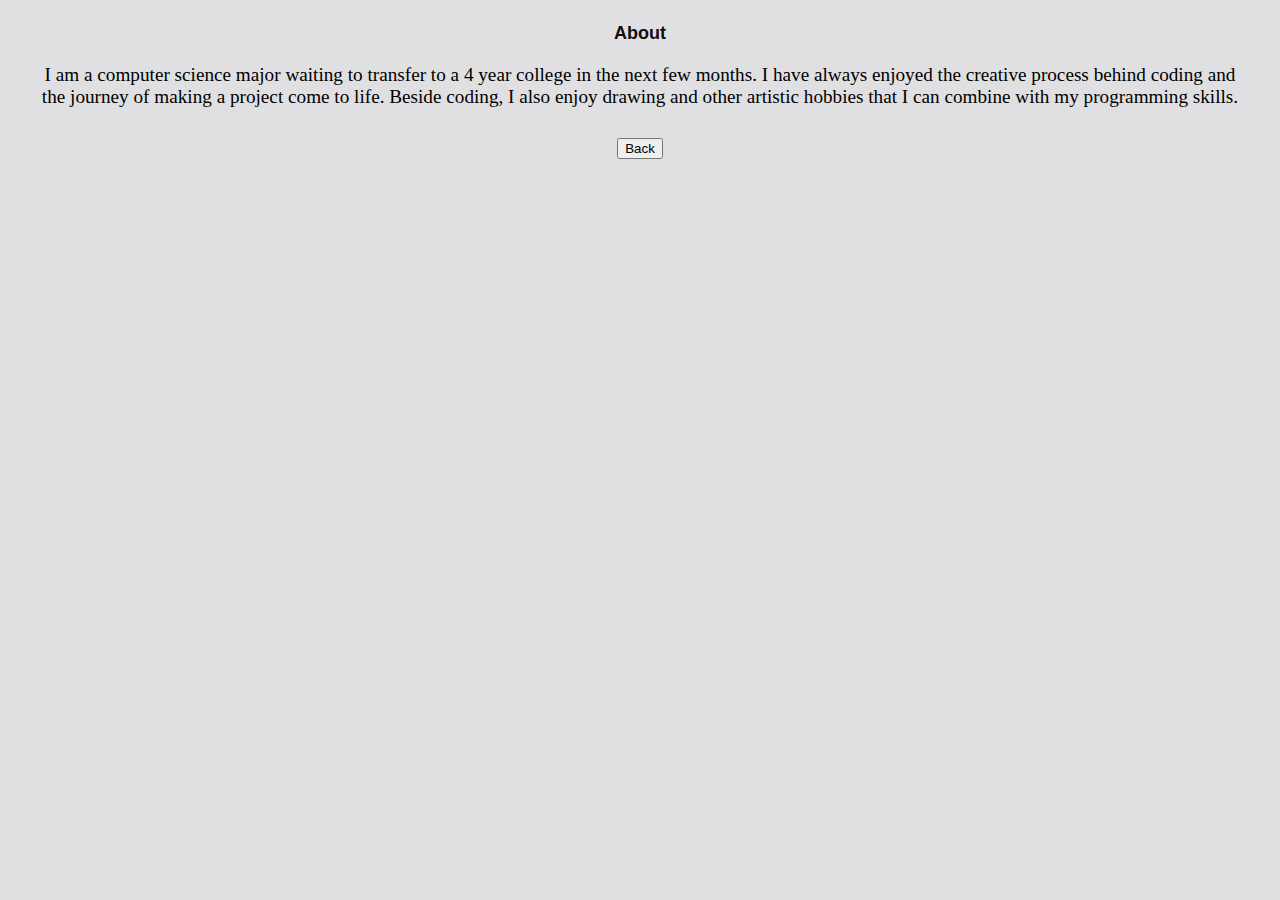
<file: html/about.html>
<!DOCTYPE html>
<html> <head>
    <title>My First Html Code</title>
    <meta name="author" content="Arianah Hemby">
    <meta name="description" content="html website about section">
    <meta name="viewport" content="width=device-width, initial-scale=1">
    <link rel="stylesheet" href="css/style.css">
</head>
<body>
    <section id="About">
        <h2>About</h2>
            <p>I am a computer science major waiting to transfer to a 4 year college in the next few months. 
            I have always enjoyed the creative process behind coding and the journey of making a project come to life. 
            Beside coding, I also enjoy drawing and other artistic hobbies that I can combine with my programming skills.</p>
    </section>
    <section id="back-button">
        <button type="button" onclick="window.location.href='index.html'">Back</button>
    </section>
</body>
</file>
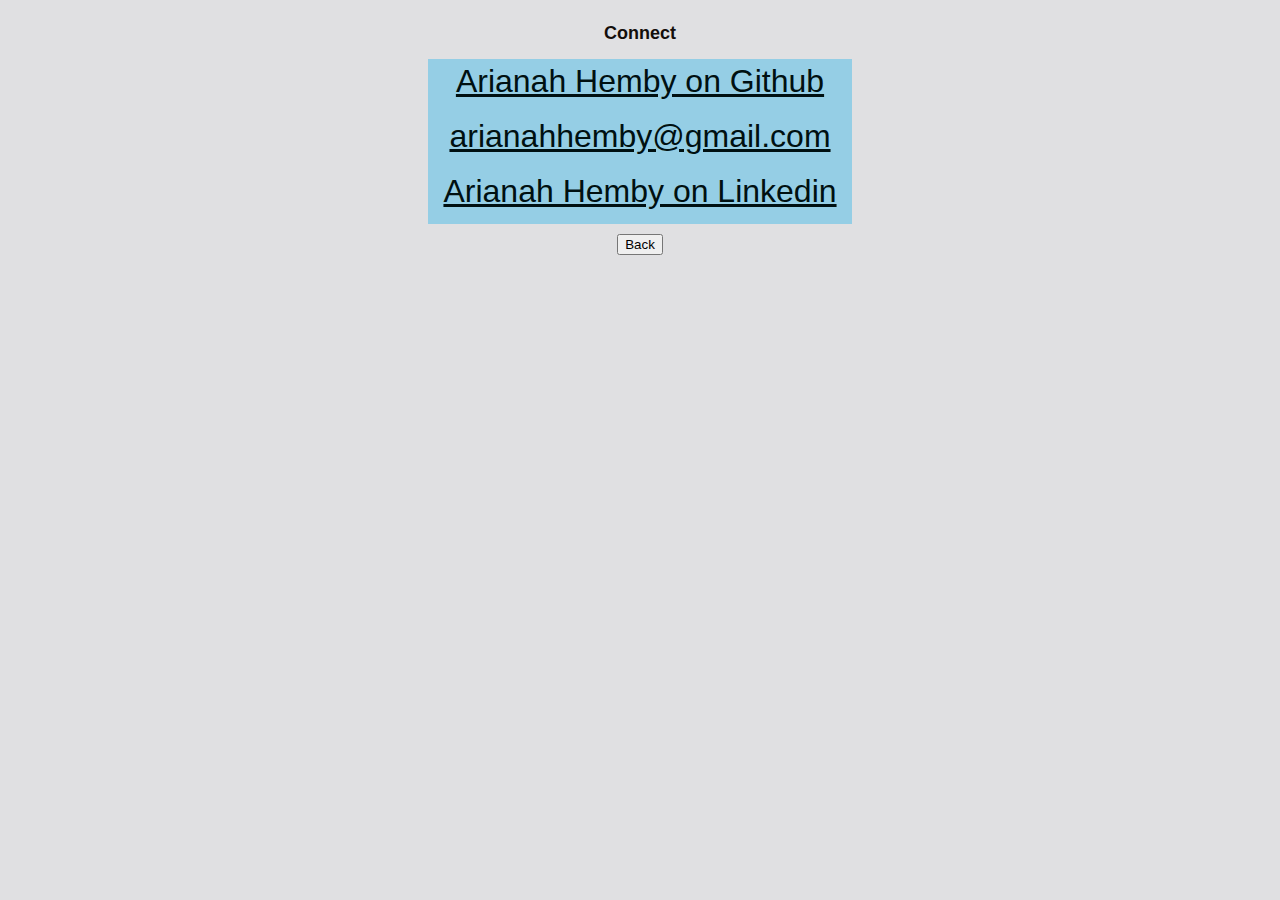
<file: html/connect.html>
<!DOCTYPE html>
<html> <head>
    <title>My First Html Code</title>
    <meta name="author" content="Arianah Hemby">
    <meta name="description" content="html website connect section">
    <meta name="viewport" content="width=device-width, initial-scale=1">
    <link rel="stylesheet" href="css/style.css">
</head>
<body>
    <section id="Connect">
        <h2>Connect</h2>
        <div class="flex-container">
            <div><a href="https://github.com/ArianahHemby">Arianah Hemby on Github</a></div>
            <div><a href="mailto: arianahhemby@gmail.com"> arianahhemby@gmail.com</a></div>
            <div><a href="https://www.linkedin.com/in/arianah-hemby-6a8466329/">Arianah Hemby on Linkedin</a></div>
        </div>
    </section>
    <section id="back-button">
        <button type="button" onclick="window.location.href='index.html'">Back</button>
    </section>
</body>
</file>
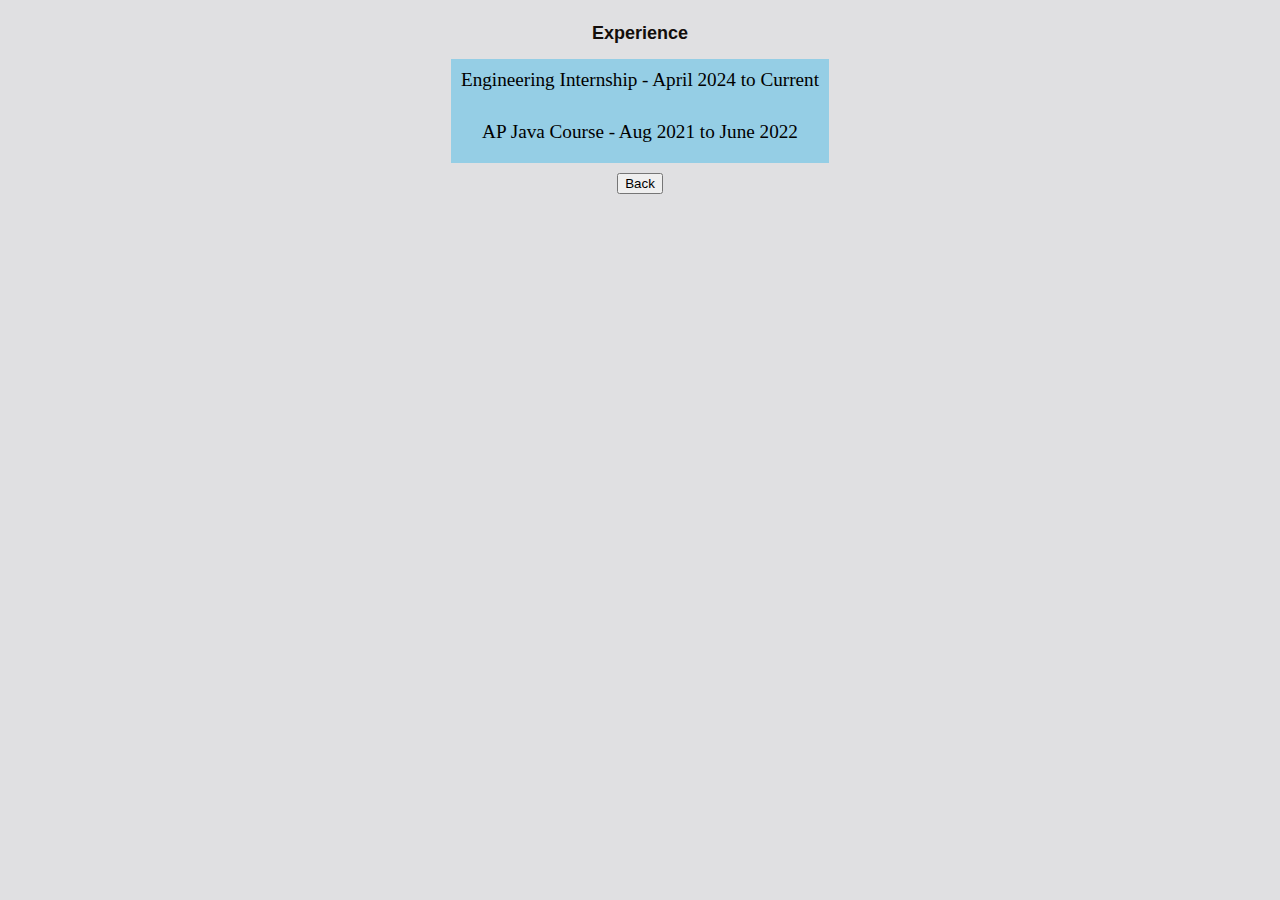
<file: html/exp.html>
<!DOCTYPE html>
<html> <head>
    <title>My First Html Code</title>
    <meta name="author" content="Arianah Hemby">
    <meta name="description" content="html website experince section">
    <meta name="viewport" content="width=device-width, initial-scale=1">
    <link rel="stylesheet" href="css/style.css">
</head>
<body>
    <section id="Experience">
      <h2>Experience</h2>
      <div class="flex-container">
          <p>Engineering Internship - April 2024 to Current</p>
         <p>AP Java Course - Aug 2021 to June 2022</p>
      </div>
    </section>
    <section id="back-button">
        <button type="button" onclick="window.location.href='index.html'">Back</button>
    </section>
</body>
</file>
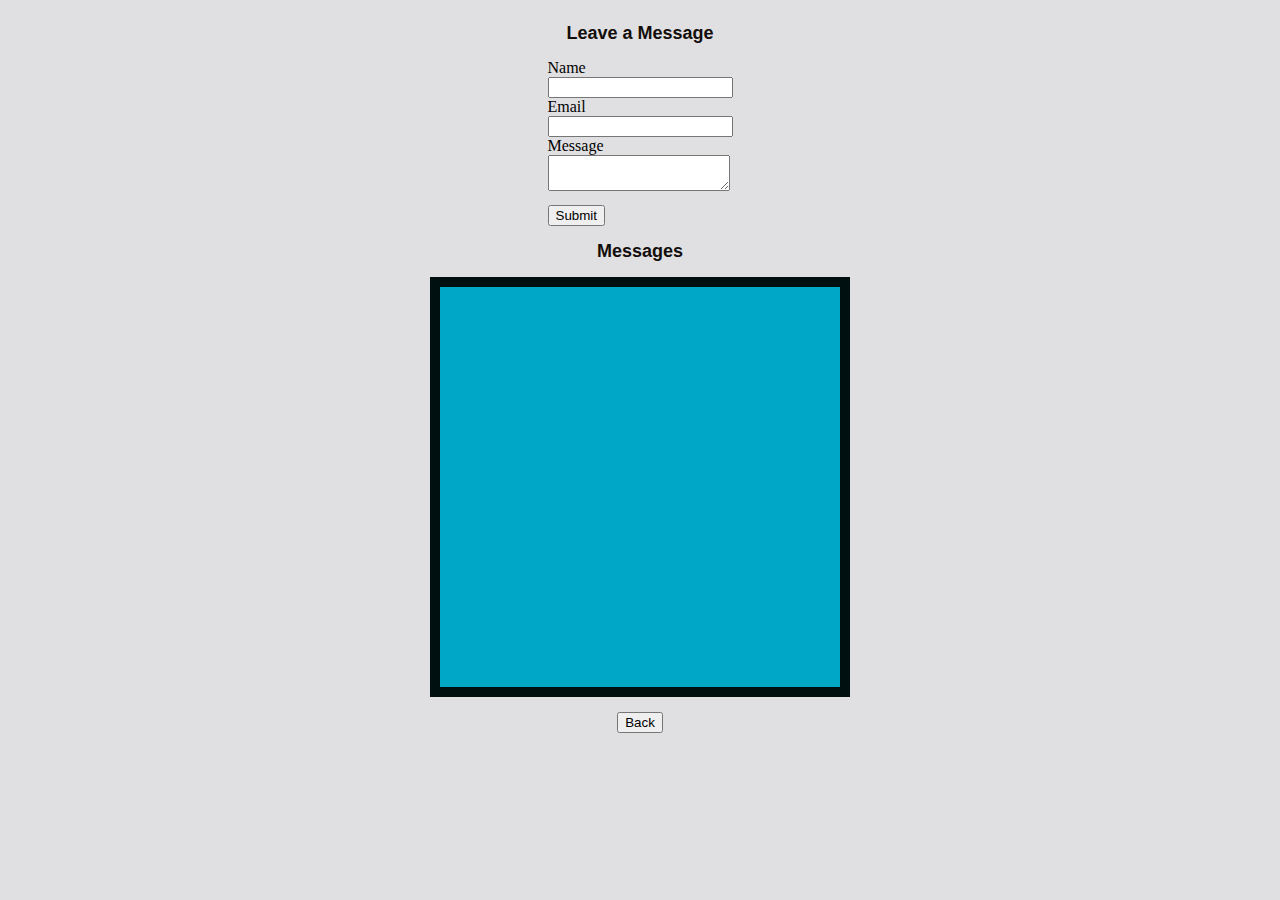
<file: html/msg.html>
<!DOCTYPE html>
<html> <head>
    <title>My First Html Code</title>
    <meta name="author" content="Arianah Hemby">
    <meta name="description" content="html website message section">
    <meta name="viewport" content="width=device-width, initial-scale=1">
    <link rel="stylesheet" href="css/style.css">
</head>
<body>
    <section>
        <h2>Leave a Message</h2>
        <form name="leave_message">
            <label for="name">Name</label><br>
            <input type="text" id="name" required="true"><br>
            <label for="email">Email</label><br>
            <input type="text" id="email" required="true"><br>
            <label for="userMessage">Message</label><br>
            <textarea id="userMessage" required="true"></textarea><br>
            <button type="submit" >Submit</button><br>
        </form>
    </section>
    <section id="messages">
        <h2>Messages</h2>
            <ul>
            </ul>
    </section>
</section>
<section id="back-button">
    <button type="button" onclick="window.location.href='index.html'">Back</button>
</section>
    <script src="java/msg.js"></script>
</body>
</file>
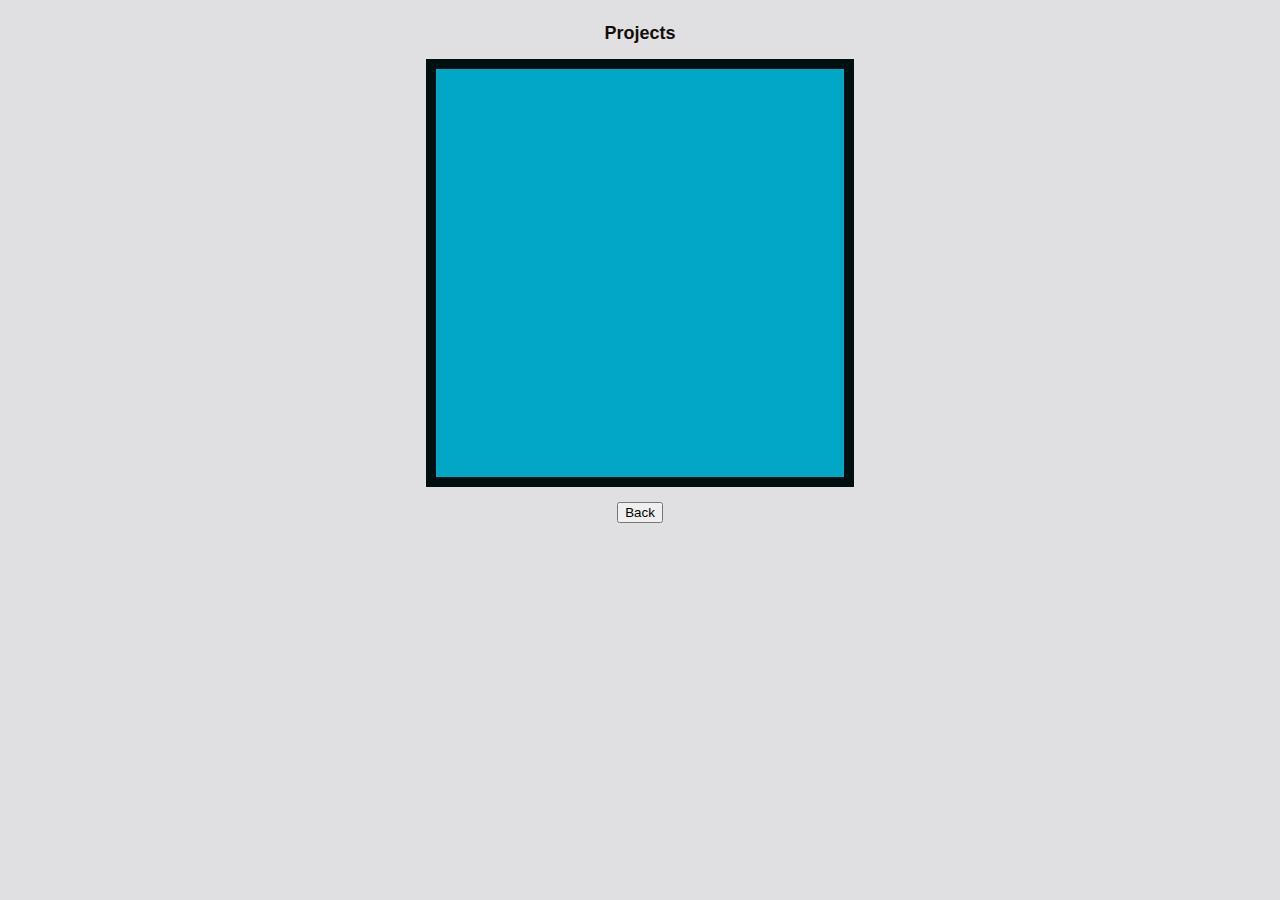
<file: html/proj.html>
<!DOCTYPE html>
<html> <head>
    <title>My First Html Code</title>
    <meta name="author" content="Arianah Hemby">
    <meta name="description" content="html website projects section">
    <meta name="viewport" content="width=device-width, initial-scale=1">
    <link rel="stylesheet" href="css/style.css">
</head>
<body>
<section id="Projects">
        <h2>
            Projects
        </h2>
        <ul>
            <li></li>
        </ul>
    </section>
<section id="back-button">
    <button type="button" onclick="window.location.href='index.html'">Back</button>
</section>
<script src="java/repo.js"></script>
</body>
</file>
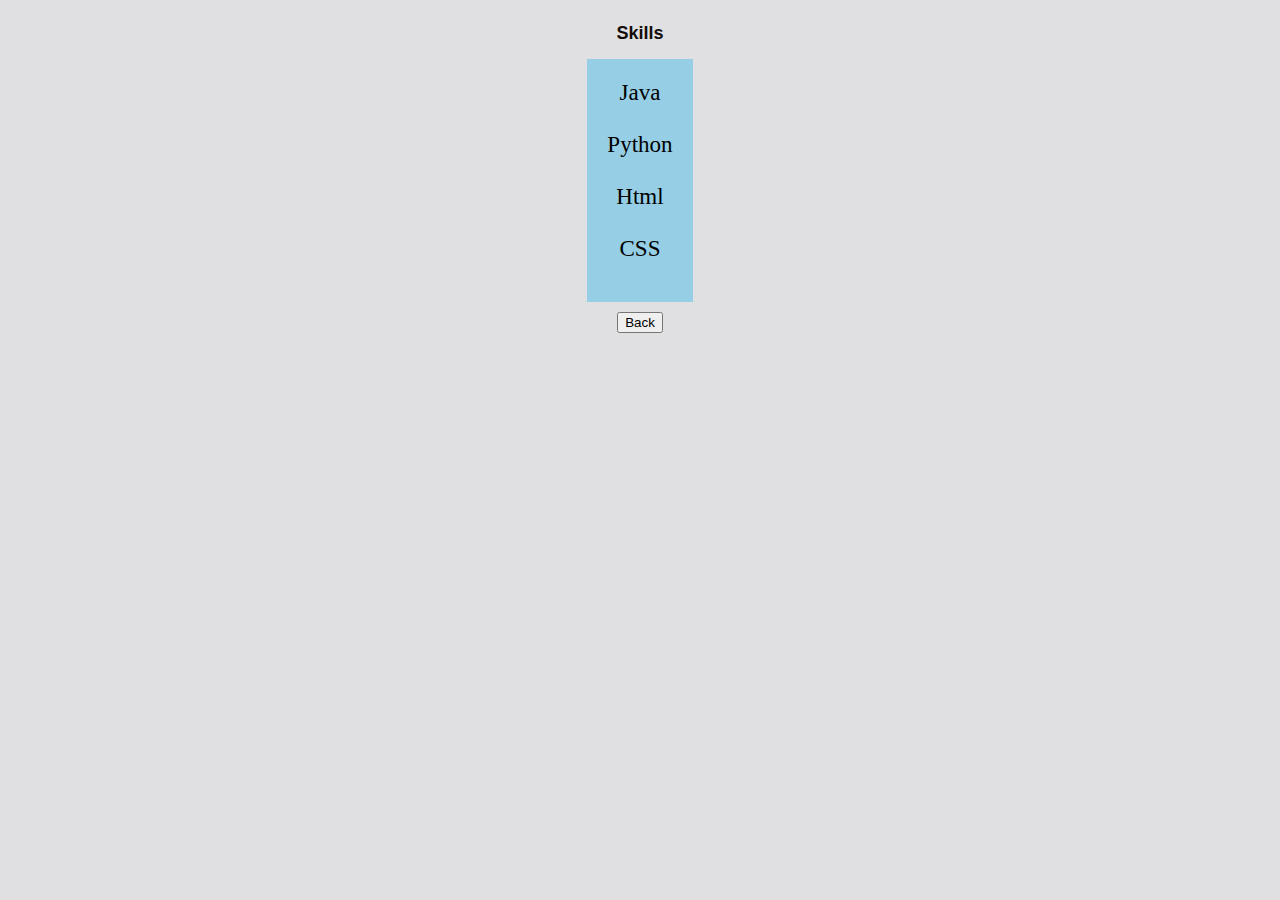
<file: html/skills.html>
<!DOCTYPE html>
<html> <head>
    <title>My First Html Code</title>
    <meta name="author" content="Arianah Hemby">
    <meta name="description" content="html website skills section">
    <meta name="viewport" content="width=device-width, initial-scale=1">
    <link rel="stylesheet" href="css/style.css">
</head>
<body>
    <section class="Skills">
        <h2>
            Skills
        </h2>
        <div class="flex-container">
            <p></p>
        </div>
    </section>
    <section id="back-button">
        <button type="button" onclick="window.location.href='index.html'">Back</button>
    </section>
    <script src="java/skills.js"></script>
</body>
</file>
<file: html/css/style.css>
/*Desktop Styling */
body {
    display: flex;
    align-items: center;
    flex-direction: column;
    background-color: #E0E0E2;
}


h1 {
    text-align: center;
    font-family: Arial, Helvetica, sans-serif;
    font-size: xx-large;
    color: #c9653a;
}

h2 {
    text-align: center;
    font-family:'Gill Sans', 'Gill Sans MT', Calibri, 'Trebuchet MS', sans-serif;
    font-size: large;
    color: #130e0b;
}

p {
    padding: 5px;
    margin: 5px;
    margin-bottom: 15px;
    text-wrap: balance;
    text-align: center;
    font-size: larger;
}


ul {

    padding: 200px;
    margin: 5px;
    border: 10px solid #001011;
    list-style-type: none;
    background-color: #00a7c7;
  
  }

  li {
    padding: 2px;
    margin: 2px;
    text-align: center;
    font-size: x-large;
    
  }


a { 
    color: #001011;
    font-family: Impact, Haettenschweiler, 'Arial Narrow Bold', sans-serif;
    font-size: xx-large;
}

footer {
    padding: 10px;
    text-align: center;
}

.flex-container {
    display: flex;
    flex-direction: column;
    background-color: #95cee5;

    
}

.flex-container div {
  min-width: 200px;
  min-height: 25px;
  margin: 15px;
  text-align: center;
  word-wrap: break-word;
  overflow-wrap: break-word;
  line-height: 15px;
  font-size: 12px;
}

button {
    margin-top: 10px;
}

/* Moblie styling*/
@media (max-width: 600px) {
    ul {

        padding: 50px;
        margin: 5px;
        border: 5px solid #001011;
        list-style-type: none;
        background-color: #00a7c7;
      
      }
    
      li {
        padding: 1px;
        margin: 1px;
        font-size: medium;
      }

      p { 
        list-style-type: none;
        color: #001011;
        font-family: Impact, Haettenschweiler, 'Arial Narrow Bold', sans-serif;
        font-size: medium;
    }
}
</file>
